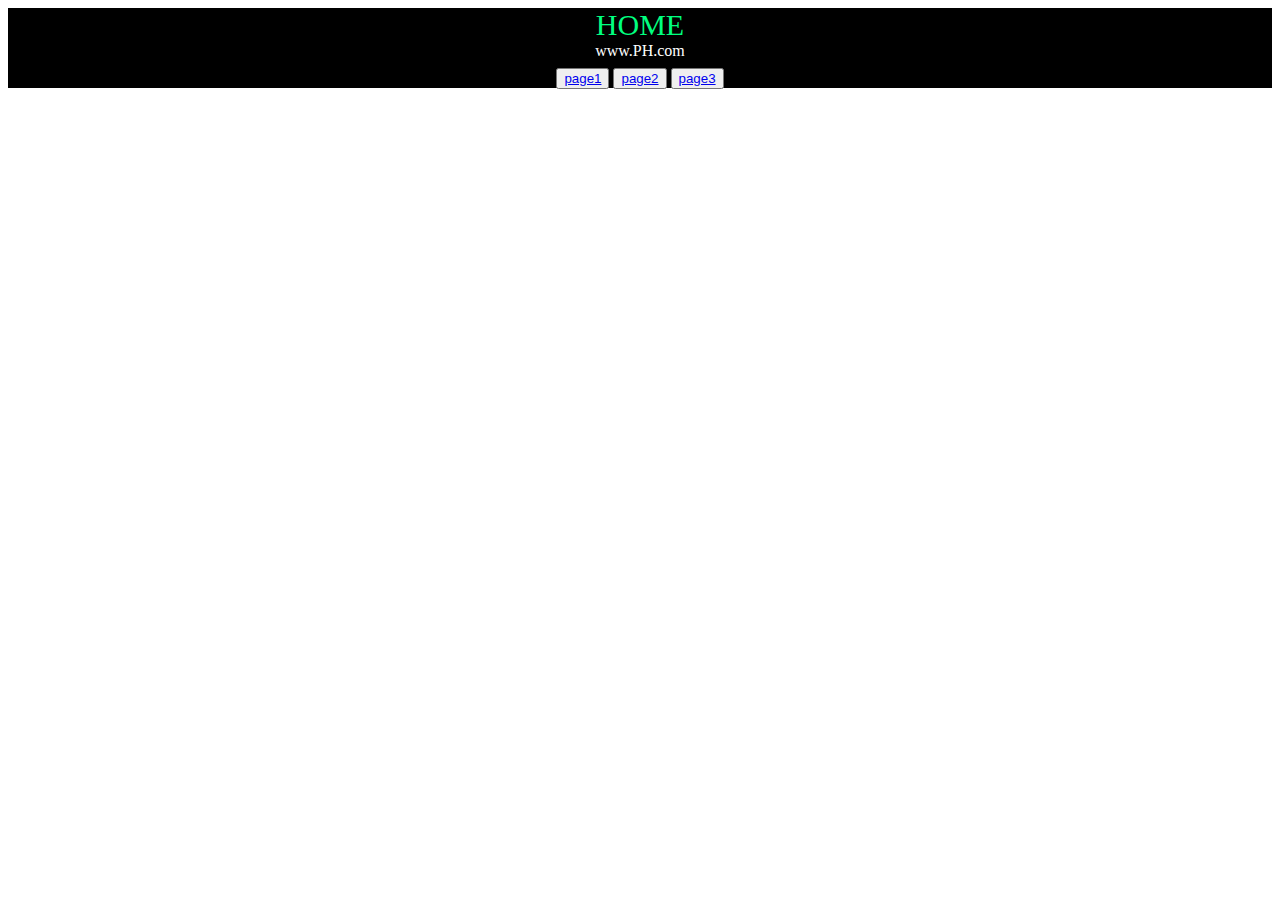
<file: index.html>
<!DOCTYPE html>

<html>
<head>
  <link rel="stylesheet" href="style.css"
</head>
<body>
  <div class="html">
    <div class="title">
      HOME      
    </div>
    <div class="font">www.PH.com</div>
    <div class="bb">
    <button>
    <a href="page1.html">page1</a>
    </button>
    <button>
    <a href="page2.html">page2</a>
    </button>
    <button>
    <a href="page3.html">page3</a>
    </button>
    </div>
  </div>  
</body>
</html>
</file>
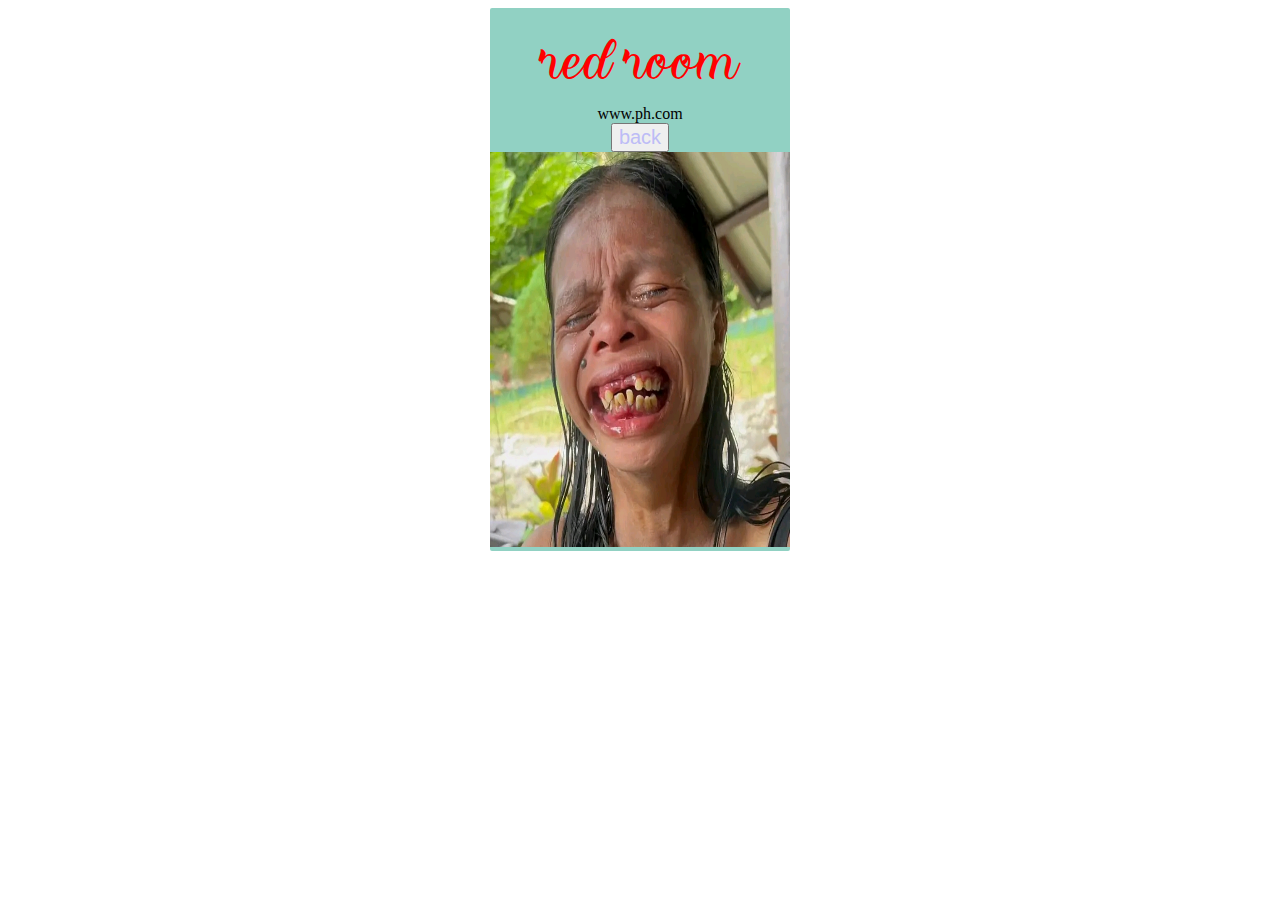
<file: page1.html>
<!DOCTYPE html>

<html>
<head>
  <link rel="stylesheet" href="page1.css">
  <title>PAGE1</title>
</head>
<body>
  <div class="brand1">
    <div class="brand2"><h>red room</h></div>
    <div class="brand3"><h>www.ph.com</h></div>
  <a href="index.html">
  <button><h>back</h></button>
  </a>
  <img src="joshua.jpg" alt="assie" width="300px" height="395px">
  </div>
</body>
</html>
</file>
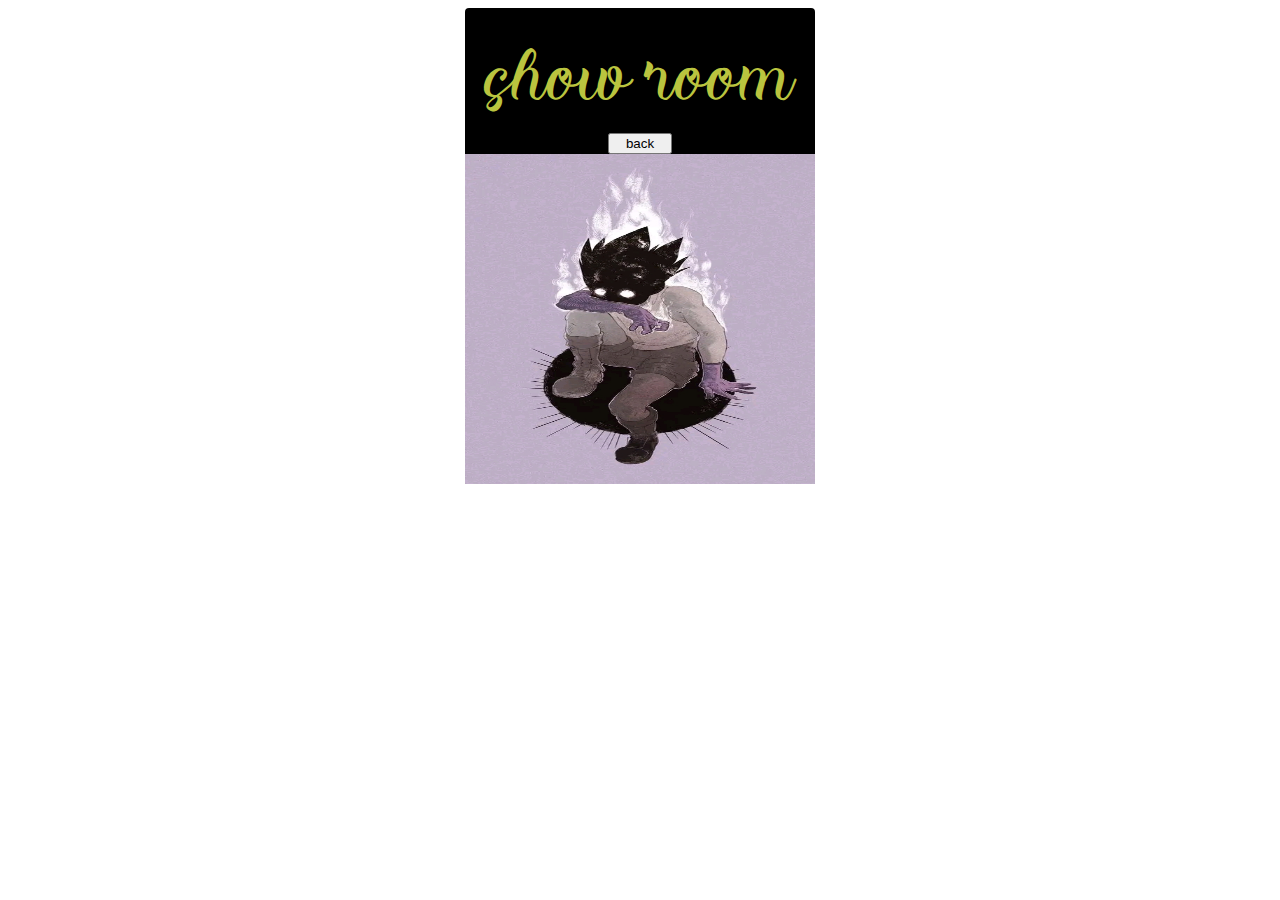
<file: page2.html>
<!DOCTYPE html>

<html>
<head>
  <link rel="stylesheet" href="page2.css"
</head>
<body>
  <div class="box1">
    <div class="box2">show room</div>
  <a href="index.html">
    <button><h>back</h></button>    
  </a>
<img src="assie.jpg" alt="assie" width="350px" height="330px">
  </div>
</body>
</html>
</file>
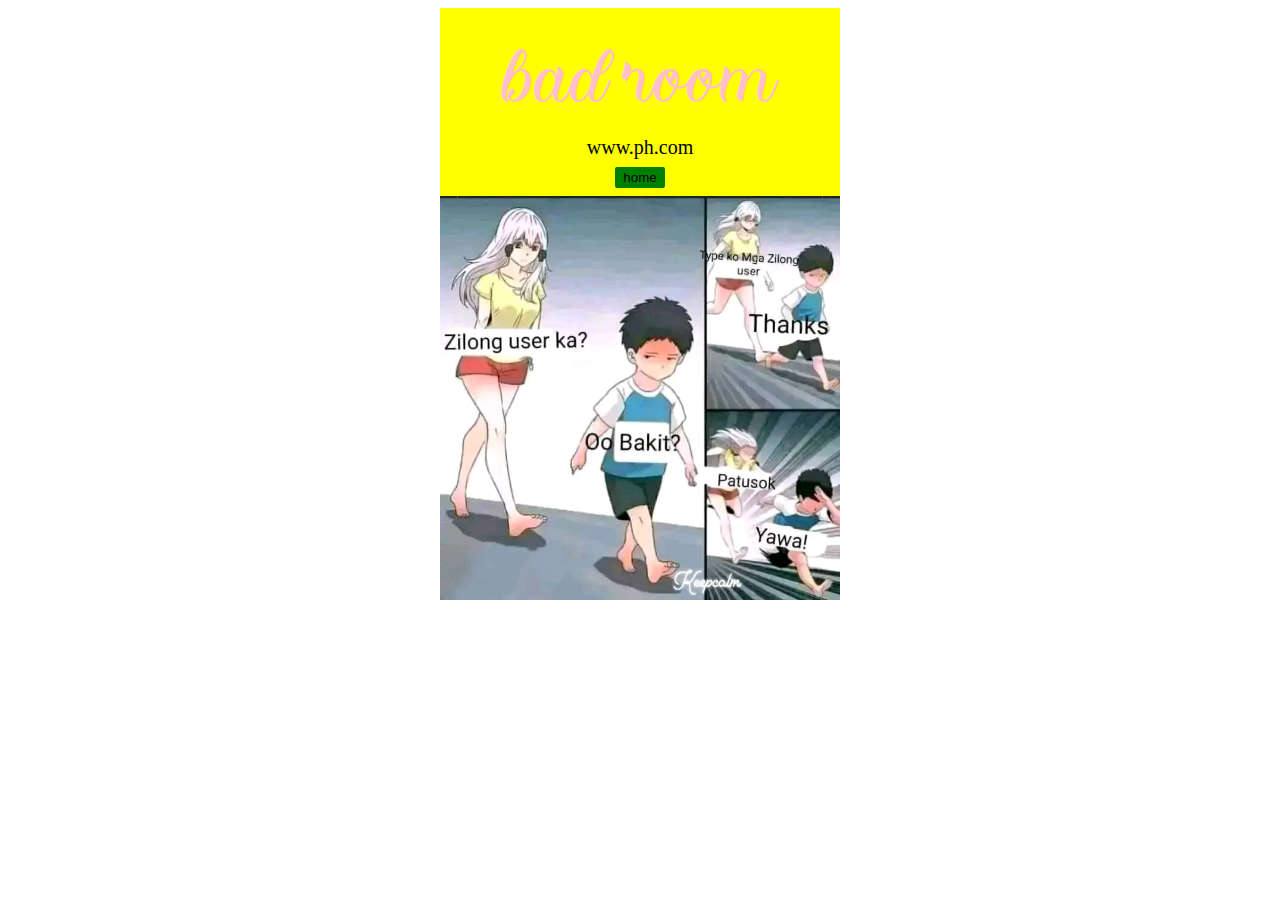
<file: page3.html>
<!DOCTYPE html>

<html>
<head>
  <link rel="stylesheet" href="page3.css"
</head>
<body>
  <div class="font1">
    <div class="font2">bad room</div>
    <div class="font3">www.ph.com</div>
  <a href="index.html">
    <button>home</button>
  </a>
     <img src="assieatawan.jpg" alt="assie"
       width="400px"
  </div>
</body>
</html>
</file>
<file: style.css>
.html {
       text-align: center;
  background-color: black;
  height: 80px;
}


.title {
        font-size: 30px;
  color: #00FF7F;
}

.bb {
  margin-top: 8px
}

.html button {
  color: white;
}
.font {
  color: white
}
</file>
<file: page1.css>
@font-face {
  font-family: assiefont;
  src: url('Januari.ttf');
}

.brand1 {
  text-align: center;
  background-color: #91d1c3;
  width: 300px;
  height: 200p;
  margin: auto;
  border-radius: 2px
} 

.brand1 .brand2 h {
  font-size: 30px;
  color: red;
  font-family: assiefont;
}


.brand1 button{font-size: 20px;
  color: #bdbcf6;
  background-color: solid;
  border-style: solid-black;
  
}
</file>
<file: page2.css>
@font-face {
  font-family: assiefont;
  src: url('Januari.ttf');
  
}


.box1 {
  text-align: center;
  background-color: black;
  width: 350px;
  height: 350px;
  margin: auto;
  border-radius: 4px;
}

.box2 {
  font-size: 39px;
  color: #bac43f;
  font-family: assiefont;
  
}


button h {color: bold;
 margin-top: 5px;
  width: 30px;
  margin: 10px;
}
</file>
<file: page3.css>
@font-face {
            font-family: assiefont;
  src: URL('Januari.ttf');
}


.font1 {
  text-align: center;
  background-color: yellow;
  width: 400px;
  height: 400px;
  margin: auto;
}



.font2 {
  font-size: 40px;
  color: pink;
  font-family: assiefont;
}


.font3 {
  font-size: 20px;
  margin-top:
  
}
.font1 button {margin-top: 8px;
  background-color: green;
  border-style: solid;
  border-color: green;
  border-radius: 2px;
}

.font1 img {margin-top: 8px
  
}
</file>
